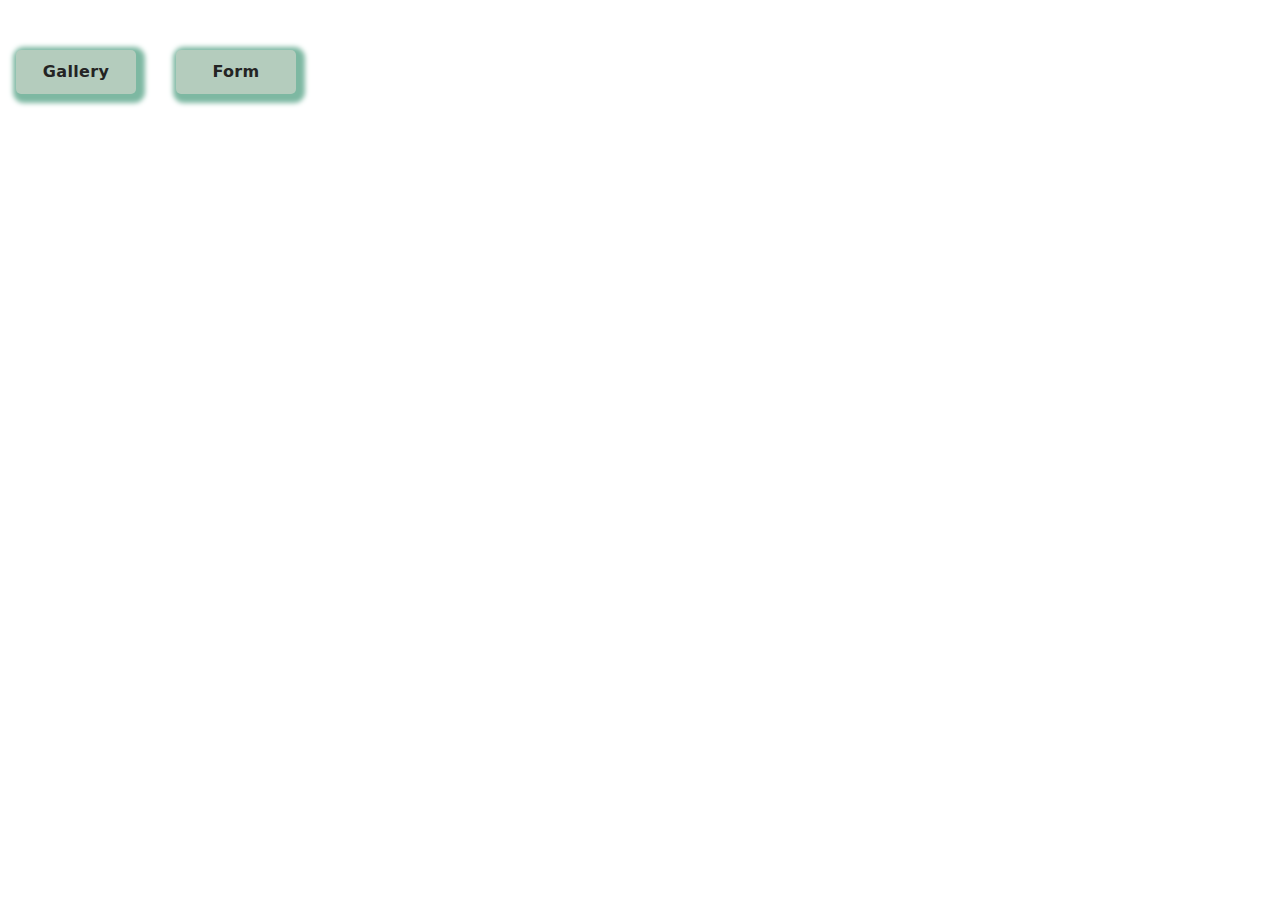
<file: src/index.html>
<!DOCTYPE html>
<html lang="en">
  <head>
    <meta charset="UTF-8" />
    <link rel="icon" type="image/svg+xml" href="/favicon.svg" />
    <meta name="viewport" content="width=device-width, initial-scale=1.0" />
    <title>Vanilla App Template</title>
    <link rel="stylesheet" href="./css/styles.css" />
    
  </head>
  <body>
    <header class="header">
      <div class="container">
        <nav class="nav">
           <ul class="nav-list">
            <li class="nav-item">
              <a class="nav-link {=$highlight-act}" href="./1-gallery.html"
                >Gallery</a
              >
            </li>
            <li class="nav-item">
              <a class="nav-link {=$highlight-curr}" href="./2-form.html"
                >Form</a
              >
            </li>
          </ul>
        </nav>
      </div>
    </header>
    <main></main>
    
  </body>
</html>
</file>
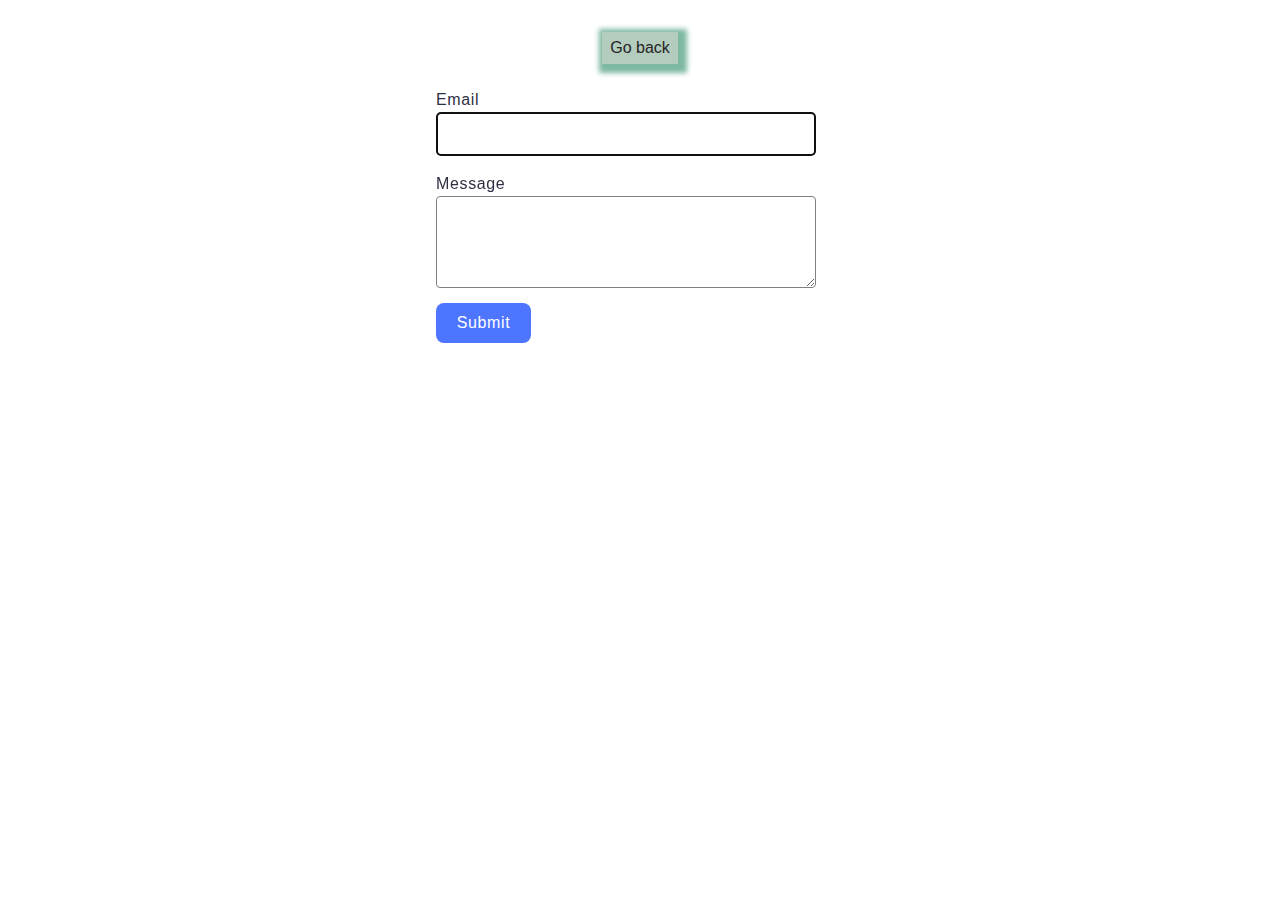
<file: src/2-form.html>
<!DOCTYPE html>
<html lang="en">
  <head>
    <meta charset="UTF-8" />
    <meta http-equiv="X-UA-Compatible" content="IE=edge" />
    <meta name="viewport" content="width=device-width, initial-scale=1.0" />
    <title>Form</title>
    <link rel="icon" type="image/svg+xml" href="/favicon.svg" />
    <link rel="stylesheet" href="./css/styles.css" />
    <link rel="stylesheet" href="./css/2-form.css" />
  </head>
  <body>
    <main>
      <div class="container">
        <a class="back-link" href="./index.html">Go back</a>
        <h1 class="main-title">Form</h1>
        <form class="feedback-form" autocomplete="off">
          <label>
            Email
            <input type="email" name="email" autofocus />
          </label>
          <label>
            Message
            <textarea name="message" rows="8"></textarea>
          </label>
          <button type="submit">Submit</button>
        </form>
      </div>
    </main>

    <script type="module" src="./js/2-form.js"></script>
  </body>
</html>
</file>
<file: src/css/2-form.css>
body {
  font-family: 'Montserrat', sans-serif;
}

label {
  line-height: 1.5;
  letter-spacing: 0.04em;
  color: #2e2f42;
  margin-bottom: 8px;
 }
 input {
  padding-left: 16px;
 }
textarea {
  padding-top: 8px;
  padding-left: 16px;
}

.feedback-form {
  display: flex;
  flex-direction: column;
  text-align: left;
  width: 408px;
  padding: 24px;
  margin: 0 auto;
}
.input-form-email {
  width: 360px;
  height: 40px;
  margin-bottom: 8px;
  border: 1px solid #808080;
  border-radius: 4px;
}
.input-form-email:hover {
  border: 1px solid #000;
}
.input-form-email:active {
  font-weight: 400;
  font-size: 16px;
  line-height: 1.5;
  letter-spacing: 0.04em;
  border: 1px solid #808080;
}
.textarea-form-message {
  border: 1px solid #808080;
  border-radius: 4px;
  width: 360px;
  height: 80px;
}
.textarea-form-message:hover {
  border: 1px solid #000;
}
.textarea-form-message:active {
  font-weight: 400;
  font-size: 16px;
  line-height: 1.5;
  letter-spacing: 0.04em;
  color: #2e2f42;
}

.btn-form {
  display: flex;
  align-items: center;
  justify-content: center;
  flex-direction: row;
  gap: 10px;
  border-radius: 8px;
  padding: 8px 16px;
  width: 95px;
  height: 40px;
  background-color: #4e75ff;
  font-weight: 500;
  font-size: 16px;
  line-height: 1.5;
  letter-spacing: 0.04em;
  color: #fff;
  border: none;
}
.btn-form:hover,
.btn-form:focus {
  background-color: #6c8cff;
}
</file>
<file: src/css/styles.css>
/**
  |============================
  | include css partials with
  | default @import url()
  |============================
*/
/* Common styles */
@import url('./reset.css');
@import url('./base.css');
@import url('./container.css');
@import url('./animations.css');

/* Sections style */
@import url('./header.css');
@import url('./vite-promo.css');
@import url('./badges.css');
@import url('./back-link.css');
@import url('./footer.css');
.main-title {
  display: none;
}
</file>
